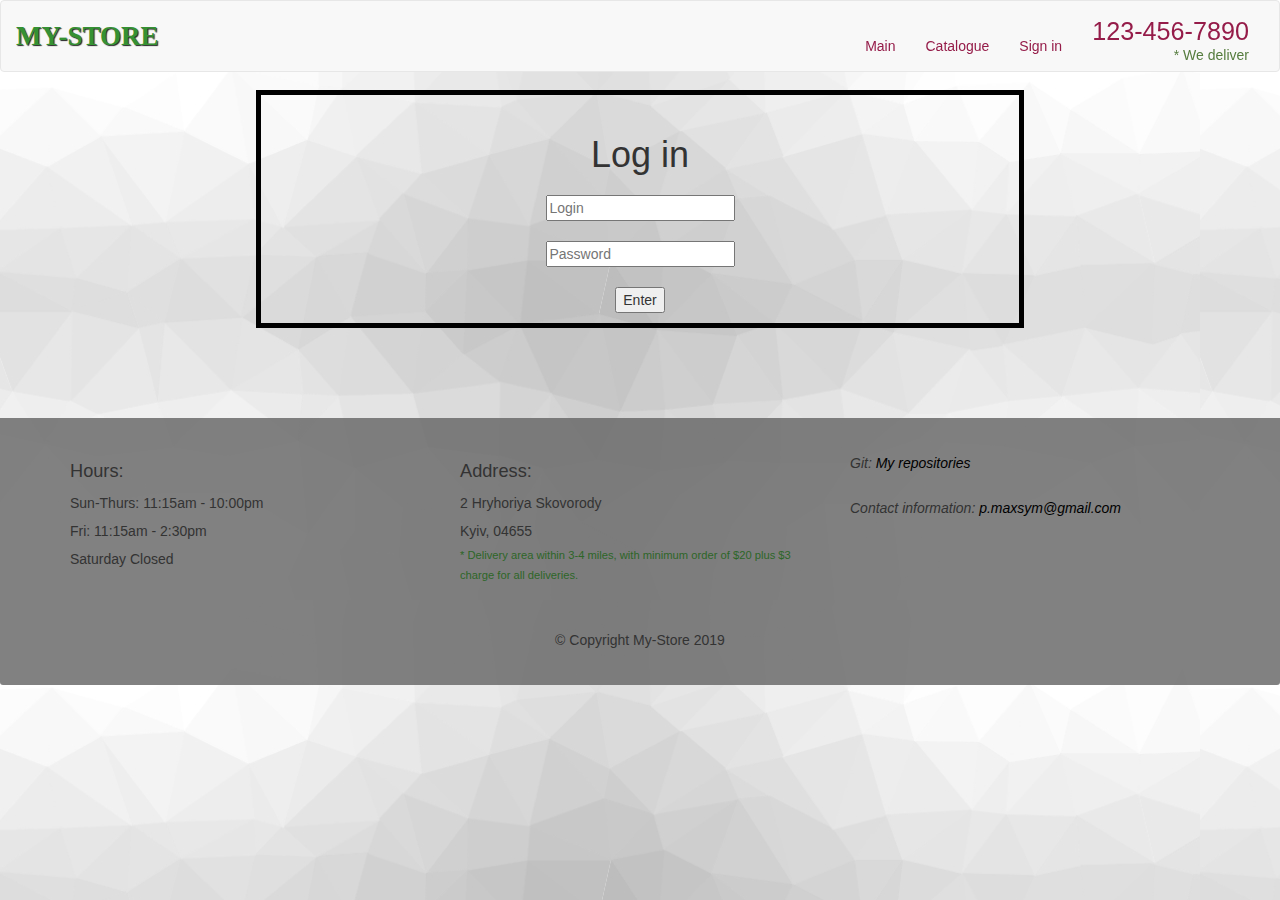
<file: auth.html>
<!DOCTYPE html>
<html lang="en">
<head>
    <meta charset="utf-8">
    <meta http-equiv="X-UA-Compatible" content="IE=edge">
    <meta name="viewport" content="width=device-width, initial-scale=1">
    <title>My Web-site</title>
    <link href="https://fonts.googleapis.com/css?family=Raleway" rel="stylesheet">
    <link href="css/bootstrap.min.css" rel="stylesheet" type="text/css">
    <link href="css/styles.css" rel="stylesheet" type="text/css">
</head>
<body>
<div class="wrapper">
    <div class="content">
        <header>
            <nav id="header-nav" class="navbar navbar-default">
                <div class="container-fluid">
                    <div class="navbar-header">
                        <a href="index.html" class="pull-left visible-md visible-lg">
                            <div id="logo-img"></div>
                        </a>

                        <div class="navbar-brand">
                            <a href="index.html"><h1>My-store</h1></a>
                        </div>

                        <button type="button" class="navbar-toggle collapsed" data-toggle="collapse"
                                data-target="#collapsable-nav" aria-expanded="false">
                            <span class="sr-only">Toggle navigation</span>
                            <span class="icon-bar"></span>
                            <span class="icon-bar"></span>
                            <span class="icon-bar"></span>
                        </button>
                    </div>

                    <div id="collapsable-nav" class="collapse navbar-collapse">
                        <ul id="nav-list" class="nav navbar-nav navbar-right">
                            <li>
                                <a href="main.html">
                                    <br class="hidden-xs"> Main</a>
                            </li>
                            <li>
                                <a href="index.html">
                                    <br class="hidden-xs"> Catalogue</a>
                            </li>
                            <li>
                                <a href="reg.html">
                                    <br class="hidden-xs"> Sign in</a>
                            </li>
                            <li class="visible-xs active">
                                <a href="#">
                                    <br class="hidden-xs"> Log in</a>
                            </li>
                            <li id="phone" class="hidden-xs">
                                <a href="tel:410-602-5008">
                                    <span>123-456-7890</span></a>
                                <div>* We deliver</div>
                            </li>
                        </ul>
                    </div>
                </div>
            </nav>
        </header>


        <div class="container-fluid">
            <div class="row">
                <div class="container-form">
                    <form action='' method='POST'>
                        <br>
                        <h1>Log in</h1>
                        <input type="text" placeholder="Login"><br>
                        <input type="password" placeholder="Password"><br>
                        <input type="button" value="Enter">
                    </form>
                </div>
            </div>
        </div>
    </div>
    <footer class="panel-footer">
        <div class="container">
            <div class="row">
                <section id="hours" class="col-sm-4">
                    <span>Hours:</span><br>
                    Sun-Thurs: 11:15am - 10:00pm<br>
                    Fri: 11:15am - 2:30pm<br>
                    Saturday Closed
                    <hr class="visible-xs">
                </section>
                <section id="address" class="col-sm-4">
                    <span>Address:</span><br>
                    2 Hryhoriya Skovorody<br>
                    Kyiv, 04655
                    <p>* Delivery area within 3-4 miles, with minimum order of $20 plus $3 charge for all
                        deliveries.</p>
                    <hr class="visible-xs">
                </section>
                <section id="testimonials" class="col-sm-4">
                    <p>Git: <a href="https://github.com/MyPersonalGitRepositories">My repositories</a></p>
                    <p>Contact information: <a href="mailto:p.maxsym@gmail.com">p.maxsym@gmail.com</a></p>
                </section>
            </div>
            <div class="text-center">&copy; Copyright My-Store 2019</div>
        </div>
    </footer>
</div>
<script src="js/tools/jquery.min.js" type="text/javascript"></script>
<script src="js/tools/bootstrap.js" type="text/javascript"></script>
<script src="js/tools/underscore.min.js" type="text/javascript"></script>
<script src="js/modules/catalog.js" type="text/javascript"></script>
<script src="js/modules/cart.js" type="text/javascript"></script>
<script src="js/modules/main.js" type="text/javascript"></script>
</body>
</html>
</file>
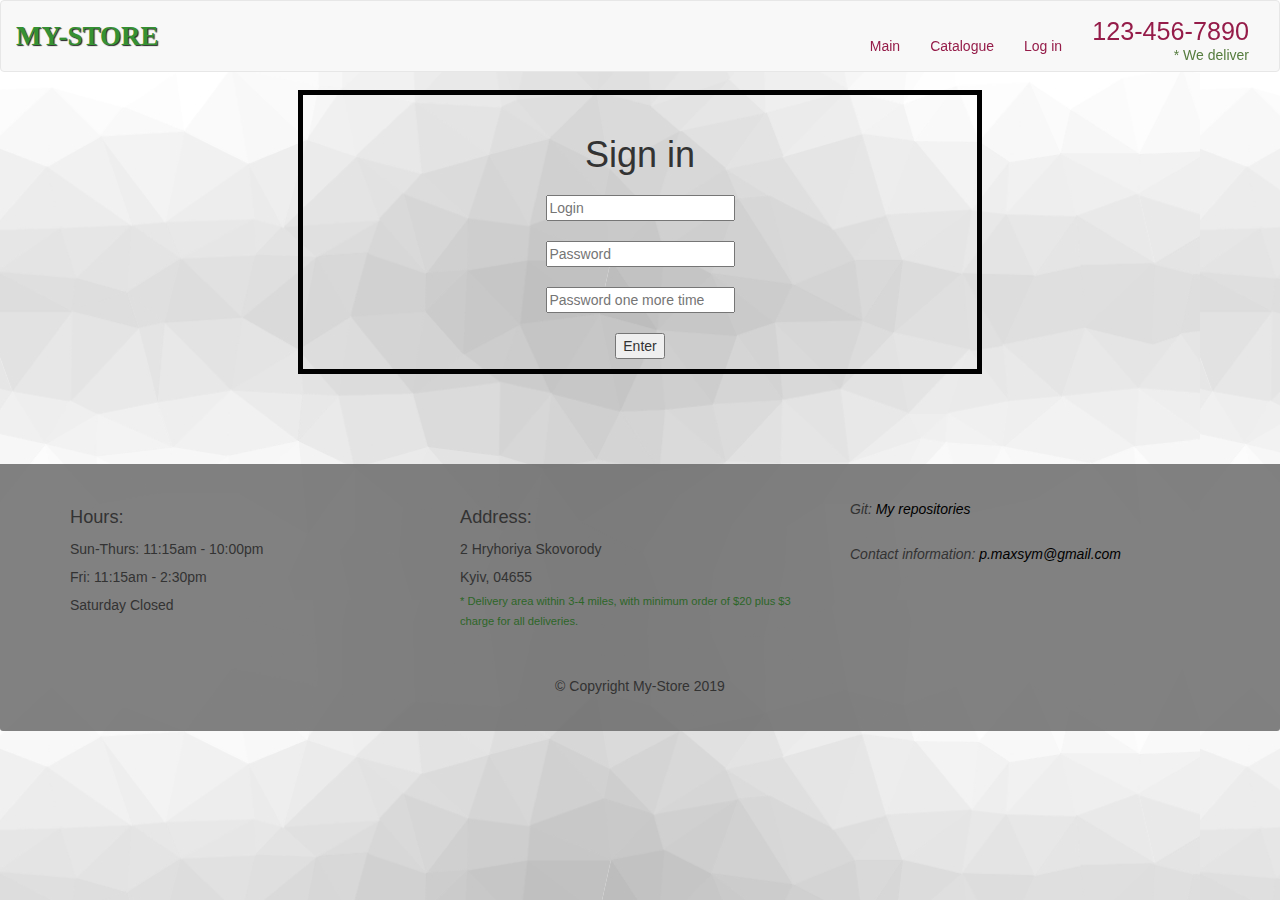
<file: reg.html>
<!DOCTYPE html>
<html lang="en">
<head>
    <meta charset="utf-8">
    <meta http-equiv="X-UA-Compatible" content="IE=edge">
    <meta name="viewport" content="width=device-width, initial-scale=1">
    <title>My Web-site</title>
    <link href="https://fonts.googleapis.com/css?family=Raleway" rel="stylesheet">
    <link href="css/bootstrap.min.css" rel="stylesheet" type="text/css">
    <link href="css/styles.css" rel="stylesheet" type="text/css">
</head>
<body>
<div class="wrapper">
    <div class="content">
        <header>
            <nav id="header-nav" class="navbar navbar-default">
                <div class="container-fluid">
                    <div class="navbar-header">
                        <a href="index.html" class="pull-left visible-md visible-lg">
                            <div id="logo-img"></div>
                        </a>

                        <div class="navbar-brand">
                            <a href="index.html"><h1>My-store</h1></a>
                        </div>

                        <button type="button" class="navbar-toggle collapsed" data-toggle="collapse"
                                data-target="#collapsable-nav" aria-expanded="false">
                            <span class="sr-only">Toggle navigation</span>
                            <span class="icon-bar"></span>
                            <span class="icon-bar"></span>
                            <span class="icon-bar"></span>
                        </button>
                    </div>

                    <div id="collapsable-nav" class="collapse navbar-collapse">
                        <ul id="nav-list" class="nav navbar-nav navbar-right">
                            <li>
                                <a href="main.html">
                                    <br class="hidden-xs"> Main</a>
                            </li>
                            <li>
                                <a href="index.html">
                                    <br class="hidden-xs"> Catalogue</a>
                            </li>
                            <li class="visible-xs active">
                                <a href="#">
                                    <br class="hidden-xs"> Sign in</a>
                            </li>
                            <li>
                                <a href="auth.html">
                                    <br class="hidden-xs"> Log in</a>
                            </li>
                            <li id="phone" class="hidden-xs">
                                <a href="tel:410-602-5008">
                                    <span>123-456-7890</span></a>
                                <div>* We deliver</div>
                            </li>
                        </ul>
                    </div>
                </div>
            </nav>
        </header>


        <div class="container">
            <div class="container-form">

                <form action='' method='POST'>
                    <br>
                    <h1>Sign in</h1>
                    <input type="text" placeholder="Login"><br>
                    <input type="password" placeholder="Password"><br>
                    <input type="password" placeholder="Password one more time"><br>
                    <input type="button" value="Enter">
                </form>
            </div>
        </div>
    </div>
    <footer class="panel-footer">
        <div class="container">
            <div class="row">
                <section id="hours" class="col-sm-4">
                    <span>Hours:</span><br>
                    Sun-Thurs: 11:15am - 10:00pm<br>
                    Fri: 11:15am - 2:30pm<br>
                    Saturday Closed
                    <hr class="visible-xs">
                </section>
                <section id="address" class="col-sm-4">
                    <span>Address:</span><br>
                    2 Hryhoriya Skovorody<br>
                    Kyiv, 04655
                    <p>* Delivery area within 3-4 miles, with minimum order of $20 plus $3 charge for all
                        deliveries.</p>
                    <hr class="visible-xs">
                </section>
                <section id="testimonials" class="col-sm-4">
                    <p>Git: <a href="https://github.com/MyPersonalGitRepositories">My repositories</a></p>
                    <p>Contact information: <a href="mailto:p.maxsym@gmail.com">p.maxsym@gmail.com</a></p>
                </section>
            </div>
            <div class="text-center">&copy; Copyright My-Store 2019</div>
        </div>
    </footer>
</div>
<script src="js/tools/jquery.min.js" type="text/javascript"></script>
<script src="js/tools/bootstrap.js" type="text/javascript"></script>
<script src="js/tools/underscore.min.js" type="text/javascript"></script>
<script src="js/modules/catalog.js" type="text/javascript"></script>
<script src="js/modules/cart.js" type="text/javascript"></script>
<script src="js/modules/main.js" type="text/javascript"></script>
</body>
</html>
</file>
<file: css/styles.css>
* {
    position: relative;
}

body {
    background: url("../img/back.jpg");

}
a {
    color: black;
    text-decoration: none;
}
/* Каталог товаров */
/*TODO CHANGE ITEMS STYLE*/
/*.good-item {*/
/*    margin: 10px 0;*/
/*    padding: 20px;*/
/*    border: solid 1px gray;*/
/*    border-radius: 3px;*/
/*}*/

.good-item__id {
    padding-top: 30px;
    color: steelblue;
}

.good-item__name {
    padding-top: 10px;
    font-size: 1.1em;
}

.good-item__price {
    padding-top: 10px;
    color: red;
}

.good-item__btn-add {
    margin-top: 30px;
}

/* Корзина */

.cart-item__btn-dec-count {
    margin-right: 10px;
    cursor: pointer;
}

.cart-item__btn-inc-count {
    margin-left: 10px;
    cursor: pointer;
}

.cart-item__btn-remove {
    cursor: pointer;
}

/*.slider-container {*/
/*    padding-top: 75px;*/
/*    width: 50%;*/
/*    margin: auto;*/
/*    margin-top: 15px;*/
/*    margin-bottom: 15px;*/
/*    text-align: center;*/
/*}*/
/*.slider img {*/
/*    text-align: center;*/
/*    margin: 15px auto 10px;*/
/*    width: 50%;*/
/*    height: 50%;*/
/*}*/
.navbar-brand {
    padding-top: 25px;
}

.navbar-brand h1 {
    font-family: 'Lora', serif;
    color: #359133;
    font-size: 1.5em;
    text-transform: uppercase;
    font-weight: bold;
    text-shadow: 1px 1px 1px #222;
    margin-top: 0;
    margin-bottom: 0;
    line-height: .75;
}

#nav-list a {
    color: #951C49;
    text-align: center;
}

#nav-list a:hover {
    background: #E7E7E7;
}

#nav-list a span {
    font-size: 1.8em;
}

#nav-list1 a {
    color: #951C49;
    text-align: center;
}

#nav-list1 a:hover {
    background: #E7E7E7;
}

#nav-list1 a span {
    font-size: 1.8em;
}

#phone {
    margin-top: 5px;
}

#phone a { /* Phone number */
    text-align: right;
    padding-bottom: 0;
}

#phone div { /* We Deliver */
    color: #557c3e;
    text-align: right;
    padding-right: 15px;
}

header {
    top: 0;
    width: 100%;
    position: fixed;
    z-index: 999;
}

.modal {
    z-index: 99999;
}

.solid {
    border: 2px solid black;
}

.dashed {
    border-top: 2px dashed black;
}

.panel-footer {
    margin-top: 70px;
    padding-top: 35px;
    padding-bottom: 35px;
    background-color: rgba(103, 103, 103, 0.83);
    border-top: 0;
}

.panel-footer div.row {
    margin-bottom: 35px;
}

#hours, #address {
    line-height: 2;
}

#hours > span, #address > span {
    font-size: 1.3em;
}

#address p {
    color: #2d6628;
    font-size: .8em;
    line-height: 1.8;
}

#testimonials {
    font-style: italic;
}

#testimonials p:nth-child(2) {
    margin-top: 25px;
}

.text {
    padding-top: 7%;
    color: black;
}

.container-form {
    padding-bottom: 20px;
    padding-top: 40px;
    width: 60%;
    margin: auto;
    margin-top: 50px;
}

.container-form > h1 {
    font-weight: bold;
    font-size: 37px;
    text-align: center;
}

.container-form form {
    text-align: center;
    border: 5px solid black;
}

.container-form input {
    margin: 10px 10px 10px 10px;
}

.good-item {
    display: inline-block;
    border: 1px solid black;
    margin: 1.5%;
    text-align: center;
    /*padding: 10px;*/
    overflow: hidden;
    background: #ffffff;
    position: center;
}

.description {
    margin: 10px 0px 10px 0px;
}

.goood-item:hover {
    -webkit-transform: scale(1.2);
    -ms-transform: scale(1.2);
    transform: scale(1.2);
}

.good-item img {
    width: 50%;
    height: 50%;
}

.productName {
    margin-top: 0.8%;
}

.price-block {
    width: 100%;
    height: 100%;
    margin: 5px;
}

.button {
    width: 100%;
    height: 100%;
}

.whenPrint {
    display: none;
}

del {
    font-size: 10pt;
    color: #a9a9a9;
}

.price {
    display: inline-block;
    font-size: 19pt;
}

@media print {
    .button {
        display: none;

    }

    .whenPrint {
        display: inline-block;
    }
}

@media (max-width: 767px) {
    .text {
        padding-top: 40px;
    }

    .item {
        /*margin-top: 20px;*/
        /*margin-bottom: 20px;*/
        margin: 20px;
        overflow: hidden;
    }

    .navbar-brand h1 { /* Restaurant name */
        font-size: 5vw; /* 1vw = 1% of viewport width */
    }

    #collapsable-nav a {
        font-size: 1.2em;
    }
}

@media (max-width: 920px) {
    .text {
        padding-top: 65px;
    }
}

.modal {
    position: fixed; /* фиксированное положение */
    top: 0;
    right: 0;
    bottom: 0;
    left: 0;
    background: rgba(0, 0, 0, 0.5); /* цвет фона */
    z-index: 1050;
    opacity: 0; /* по умолчанию модальное окно прозрачно */
    -webkit-transition: opacity 200ms ease-in;
    -moz-transition: opacity 200ms ease-in;
    transition: opacity 200ms ease-in; /* анимация перехода */
    pointer-events: none; /* элемент невидим для событий мыши */
    margin: 0;
    padding: 0;
}

/* при отображении модального окно */
.modal:target {
    opacity: 1; /* делаем окно видимым */
    pointer-events: auto; /* элемент видим для событий мыши */
    overflow-y: auto; /* добавляем прокрутку по y, когда элемент не помещается на страницу */
}

/* ширина модального окна и его отступы от экрана */
.modal-dialog {
    position: relative;
    width: auto;
    margin: 10px;
}

@media (min-width: 576px) {
    .modal-dialog {
        max-width: 500px;
        margin: 30px auto; /* для отображения модального окна по центру */
    }
}

/* свойства для блока, содержащего контент модального окна */
.modal-content {
    position: relative;
    display: -webkit-box;
    display: -webkit-flex;
    display: -ms-flexbox;
    display: flex;
    -webkit-box-orient: vertical;
    -webkit-box-direction: normal;
    -webkit-flex-direction: column;
    -ms-flex-direction: column;
    flex-direction: column;
    background-color: #fff;
    -webkit-background-clip: padding-box;
    background-clip: padding-box;
    border: 1px solid rgba(0, 0, 0, .2);
    border-radius: .3rem;
    outline: 0;
}

@media (min-width: 768px) {
    .modal-content {
        -webkit-box-shadow: 0 5px 15px rgba(0, 0, 0, .5);
        box-shadow: 0 5px 15px rgba(0, 0, 0, .5);
    }
}

/* свойства для заголовка модального окна */
.modal-header {
    display: -webkit-box;
    display: -webkit-flex;
    display: -ms-flexbox;
    display: flex;
    -webkit-box-align: center;
    -webkit-align-items: center;
    -ms-flex-align: center;
    align-items: center;
    -webkit-box-pack: justify;
    -webkit-justify-content: space-between;
    -ms-flex-pack: justify;
    justify-content: space-between;
    padding: 15px;
    border-bottom: 1px solid #eceeef;
}

.modal-title {
    margin-top: 0;
    margin-bottom: 0;
    line-height: 1.5;
    font-size: 1.25rem;
    font-weight: 500;
}

/* свойства для кнопки "Закрыть" */
.close {
    float: right;
    font-family: sans-serif;
    font-size: 24px;
    font-weight: 700;
    line-height: 1;
    color: #000;
    text-shadow: 0 1px 0 #fff;
    opacity: .5;
    text-decoration: none;
}

/* свойства для кнопки "Закрыть" при нахождении её в фокусе или наведении */
.close:focus, .close:hover {
    color: #000;
    text-decoration: none;
    cursor: pointer;
    opacity: .75;
}

/* свойства для блока, содержащего основное содержимое окна */
.modal-body {
    position: relative;
    -webkit-box-flex: 1;
    -webkit-flex: 1 1 auto;
    -ms-flex: 1 1 auto;
    flex: 1 1 auto;
    padding: 15px;
    overflow: auto;
}
</file>
